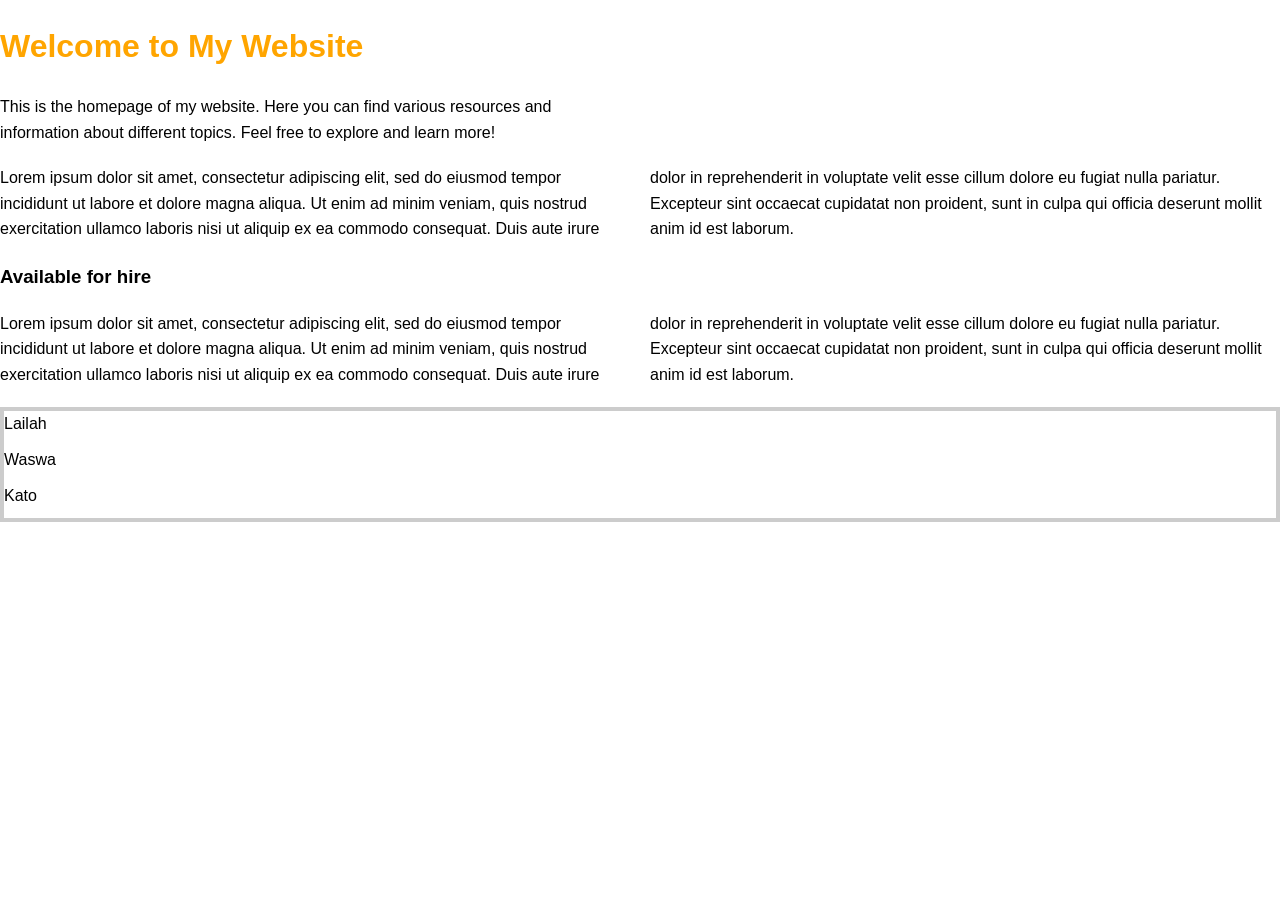
<file: index.html>
<!DOCTYPE html>
<html lang="en">
<head>
    <meta charset="UTF-8">
    <meta name="viewport" content="width=device-width, initial-scale=1.0">
    <title>My Website</title>
    <link rel="stylesheet" href="style.css">
</head>
<body>

    <h1>Welcome to My Website</h1>
    <p>This is the homepage of my website. Here you can find various resources and information
    about different topics. Feel free to explore and learn more!</p>

    <p>Lorem ipsum dolor sit amet, consectetur adipiscing elit, sed do eiusmod tempor incididunt ut labore et dolore magna aliqua. Ut enim ad minim veniam, quis nostrud exercitation ullamco laboris nisi ut aliquip ex ea commodo consequat. Duis aute irure dolor in reprehenderit in voluptate velit esse cillum dolore eu fugiat nulla pariatur. Excepteur sint occaecat cupidatat non proident, sunt in culpa qui officia deserunt mollit anim id est laborum.</p>

    <h3>Available for hire</h3>
    <p>Lorem ipsum dolor sit amet, consectetur adipiscing elit, sed do eiusmod tempor incididunt ut labore et dolore magna aliqua. Ut enim ad minim veniam, quis nostrud exercitation ullamco laboris nisi ut aliquip ex ea commodo consequat. Duis aute irure dolor in reprehenderit in voluptate velit esse cillum dolore eu fugiat nulla pariatur. Excepteur sint occaecat cupidatat non proident, sunt in culpa qui officia deserunt mollit anim id est laborum.</p>

    <div>
        <ul>
            <li>Lailah</li>
            <li>Waswa</li>
            <li>Kato</li>
        </ul>
    </div>
    
</body>
</html>
</file>
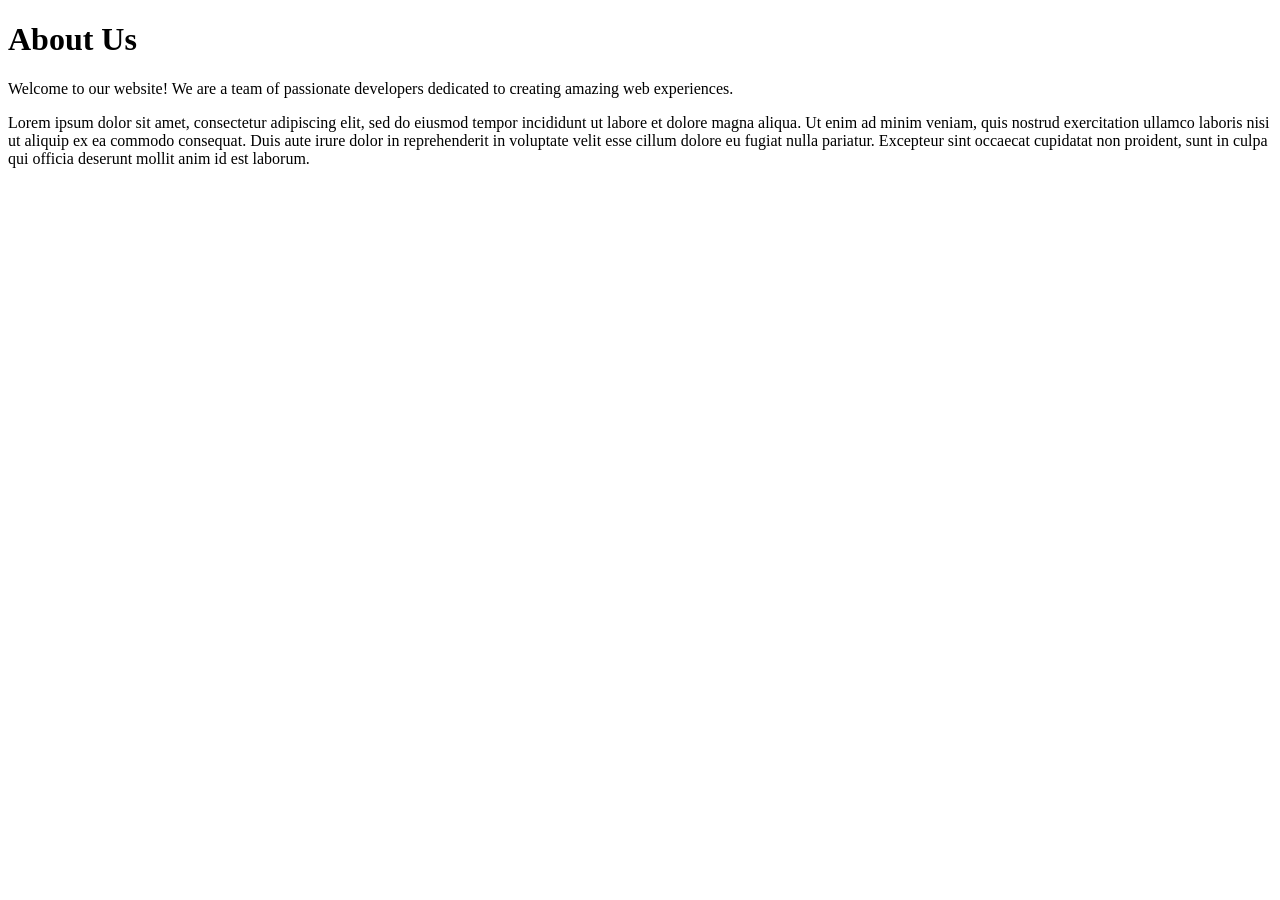
<file: about.html>
<!DOCTYPE html>
<html lang="en">
<head>
    <meta charset="UTF-8">
    <meta name="viewport" content="width=device-width, initial-scale=1.0">
    <title>About Us</title>
</head>
<body>
    <h1>About Us</h1>
    <p>Welcome to our website! We are a team of passionate developers dedicated to creating amazing web experiences.</p>    
    <p>Lorem ipsum dolor sit amet, consectetur adipiscing elit, sed do eiusmod tempor incididunt ut labore et dolore magna aliqua. Ut enim ad minim veniam, quis nostrud exercitation ullamco laboris nisi ut aliquip ex ea commodo consequat. Duis aute irure dolor in reprehenderit in voluptate velit esse cillum dolore eu fugiat nulla pariatur. Excepteur sint occaecat cupidatat non proident, sunt in culpa qui officia deserunt mollit anim id est laborum.</p>
</body>
</html>
</file>
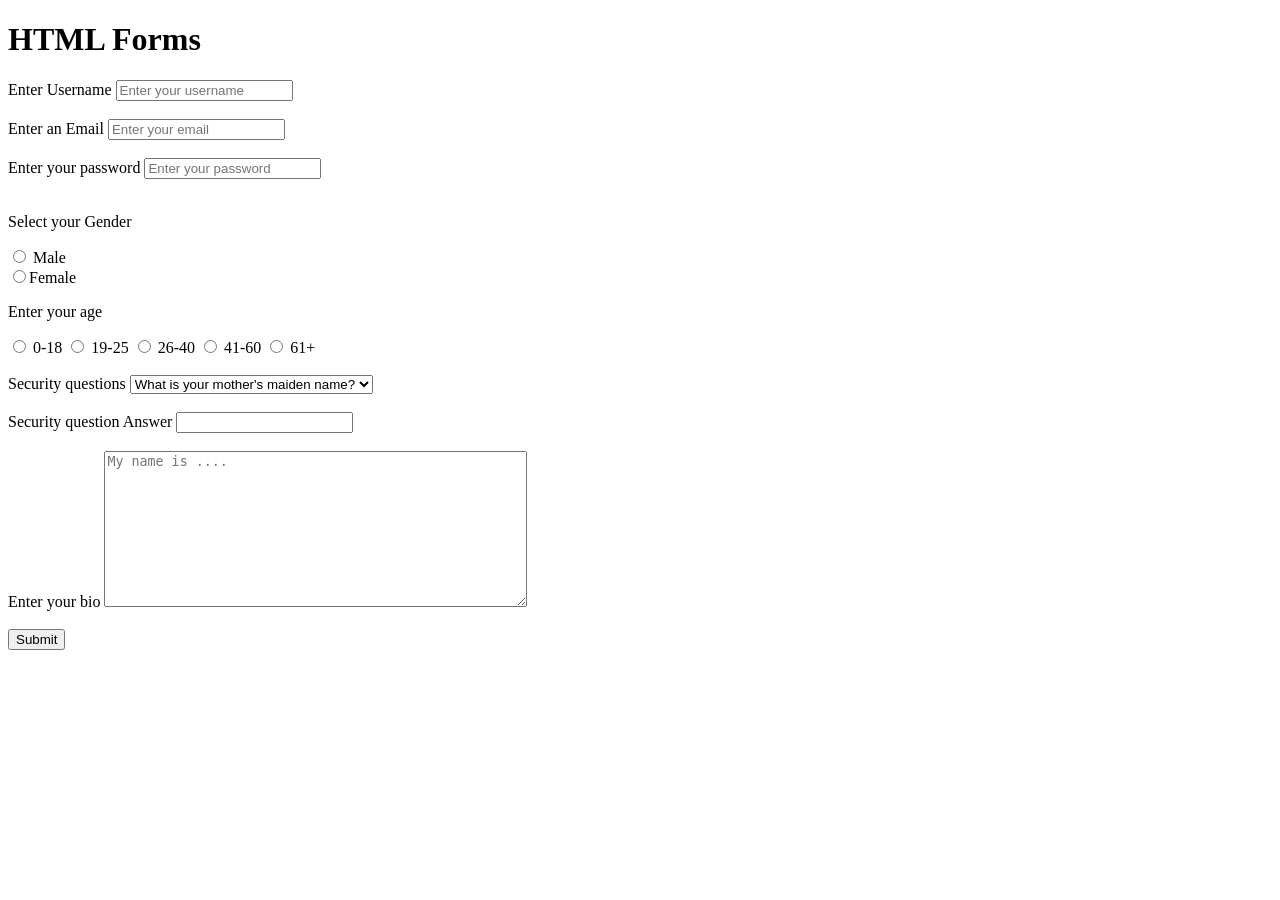
<file: forms.html>
<!DOCTYPE html>
<html lang="en">
<head>
    <meta charset="UTF-8">
    <meta name="viewport" content="width=device-width, initial-scale=1.0">
    <title>HTML and CSS Crash Course</title>
</head>
<body>
    <h1>HTML Forms</h1>
    <form>
        <label for="username">Enter Username</label>
        <input type="text" id="username"  placeholder="Enter your username">
        <br> <br>
        <label for="email">Enter an Email</label>
        <input type="email" id="email" required placeholder="Enter your email">
        <br> <br>
        <label for="password">Enter your password</label>
        <input type="password" id="password" placeholder="Enter your password">
        <br><br>

        <p>Select your Gender</p> 
        <input type="radio" name="gender" value="male"> Male <br>
        <input type="radio" name="gender" value="female">Female <br>

        <p>Enter your age</p>
        <input type="radio" name="age" value="0-18" id="option-1">
        <label for="option-1">0-18</label>
        <input type="radio" name="age" value="19-25" id="option-2">
        <label for="option-2">19-25</label>
        <input type="radio" name="age" value="26-40" id="option-3">
        <label for="option-3">26-40</label>
        <input type="radio" name="age" value="41-60" id="option-4">
        <label for="option-4">41-60</label>
        <input type="radio" name="age" value="61+" id="option-5">
        <label for="option-5">61+</label>
        <br><br>

        <label for="">Security questions</label>
        <select name="question" id="question">
            <option value="q1">What is your mother's maiden name?</option>
            <option value="q2">What was the name of your first pet?</option>
            <option value="q3">In which city were you born?</option>
        </select>

        <br><br>

        <label for="answer">Security question Answer</label>
        <input type="text" id="answer" name="answer">

        <br><br>

        <label for="bio">Enter your bio</label>
        <textarea name="bio" id="bio" rows="10" cols="50" placeholder="My name is ...."></textarea>

        <br><br>

        <input type="submit" value="Submit">

    </form>
</body>
</html>
</file>
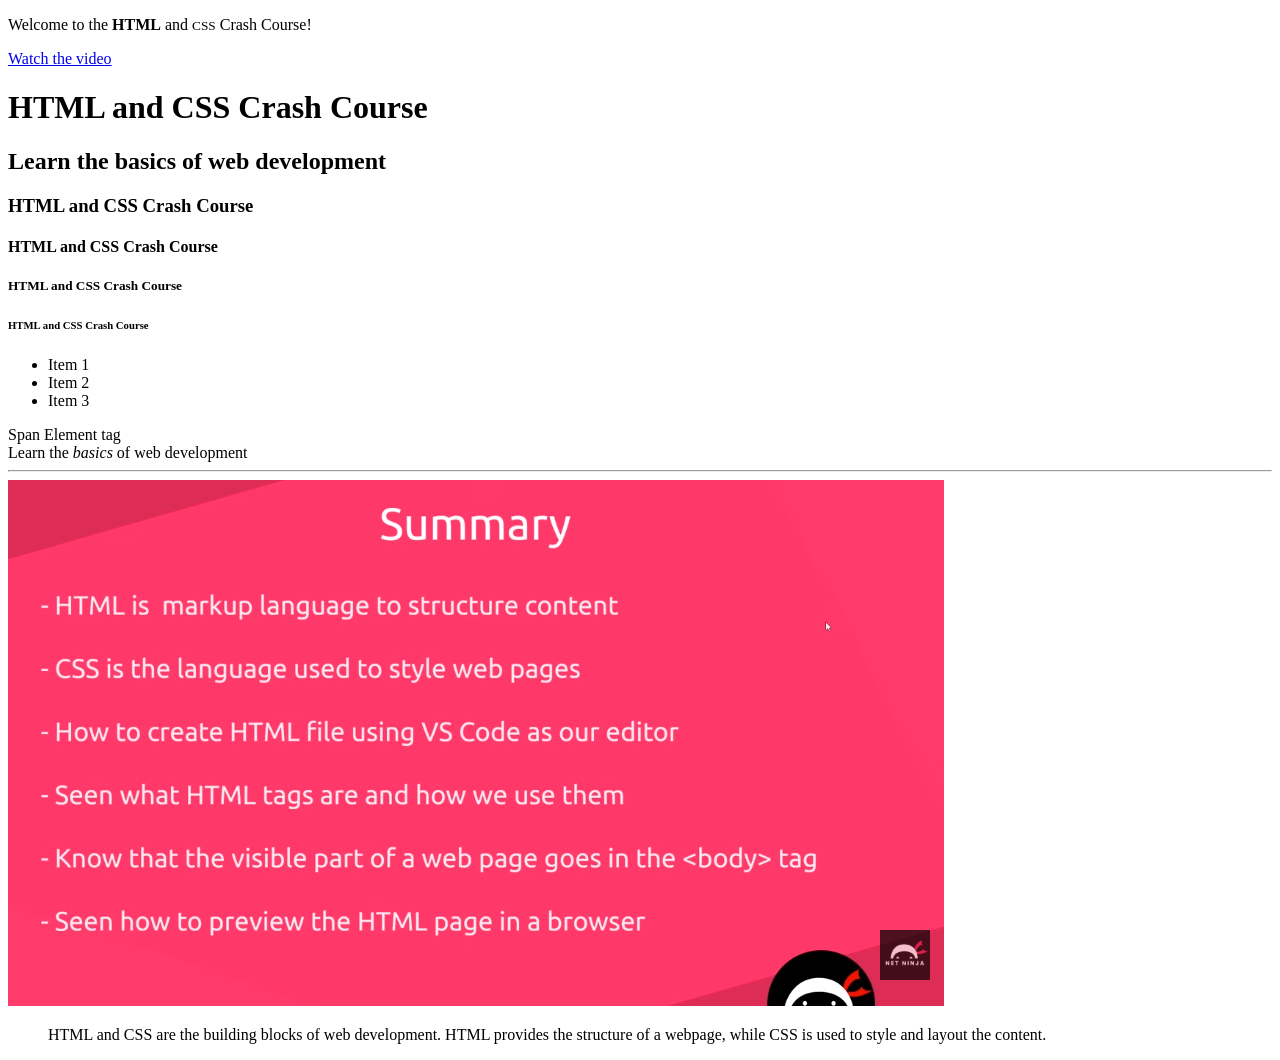
<file: trial.html>
<!DOCTYPE html>
<html lang="en">
<head>
    <meta charset="UTF-8">
    <meta name="viewport" content="width=device-width, initial-scale=1.0">
    <title>HTML and CSS Crash Course</title>
</head>
<body>

    <div>
    <p>Welcome to the <strong>HTML</strong> and <small>CSS</small> Crash Course!</p>
    </div>
    <a href="https://www.youtube.com/watch?v=UB1O30fR-EE" target="_blank">Watch the video</a>   
    <div>
        <h1>HTML and CSS Crash Course</h1>
        <h2>Learn the basics of web development</h2>
        <h3>HTML and CSS Crash Course</h3>
        <h4>HTML and CSS Crash Course</h4>
        <h5>HTML and CSS Crash Course</h5>
        <h6>HTML and CSS Crash Course</h6>
    </div>
    <div>
        <ul>
            <li>Item 1</li>
            <li>Item 2</li>
            <li>Item 3</li>
        </ul>
    </div>

    <span>Span Element tag <br> Learn the <em>basics</em> of web development</span>
    <hr>
    <img src="./images/Intro-summary.png" alt="Placeholder Image">
    <blockquote cite="https://www.youtube.com/watch?v=UB1O30fR-EE">
        <p>HTML and CSS are the building blocks of web development. HTML provides the structure of a webpage, while CSS is used to style and layout the content.</p>            
    </blockquote>

</body>
</html>
</file>
<file: style.css>
body {
            font-family: Arial, sans-serif;
            line-height: 1.6;
            margin: 0;
            padding: 0;
        }

        h1 {
            color: orange;
        }

        p {
            margin-bottom: 20px;
            column-count: 2;
            column-gap: 20px;
        }

        ul {
            list-style-type: none;
            padding: 0;
            /* border-width: 4px;
            border-style: solid;
            border-color: #ccc; */
            border: 4px solid #ccc;
        }

        li {
            margin-bottom: 10px;
            /* text-shadow: 2px 2px lightgray; */
        }
</file>
